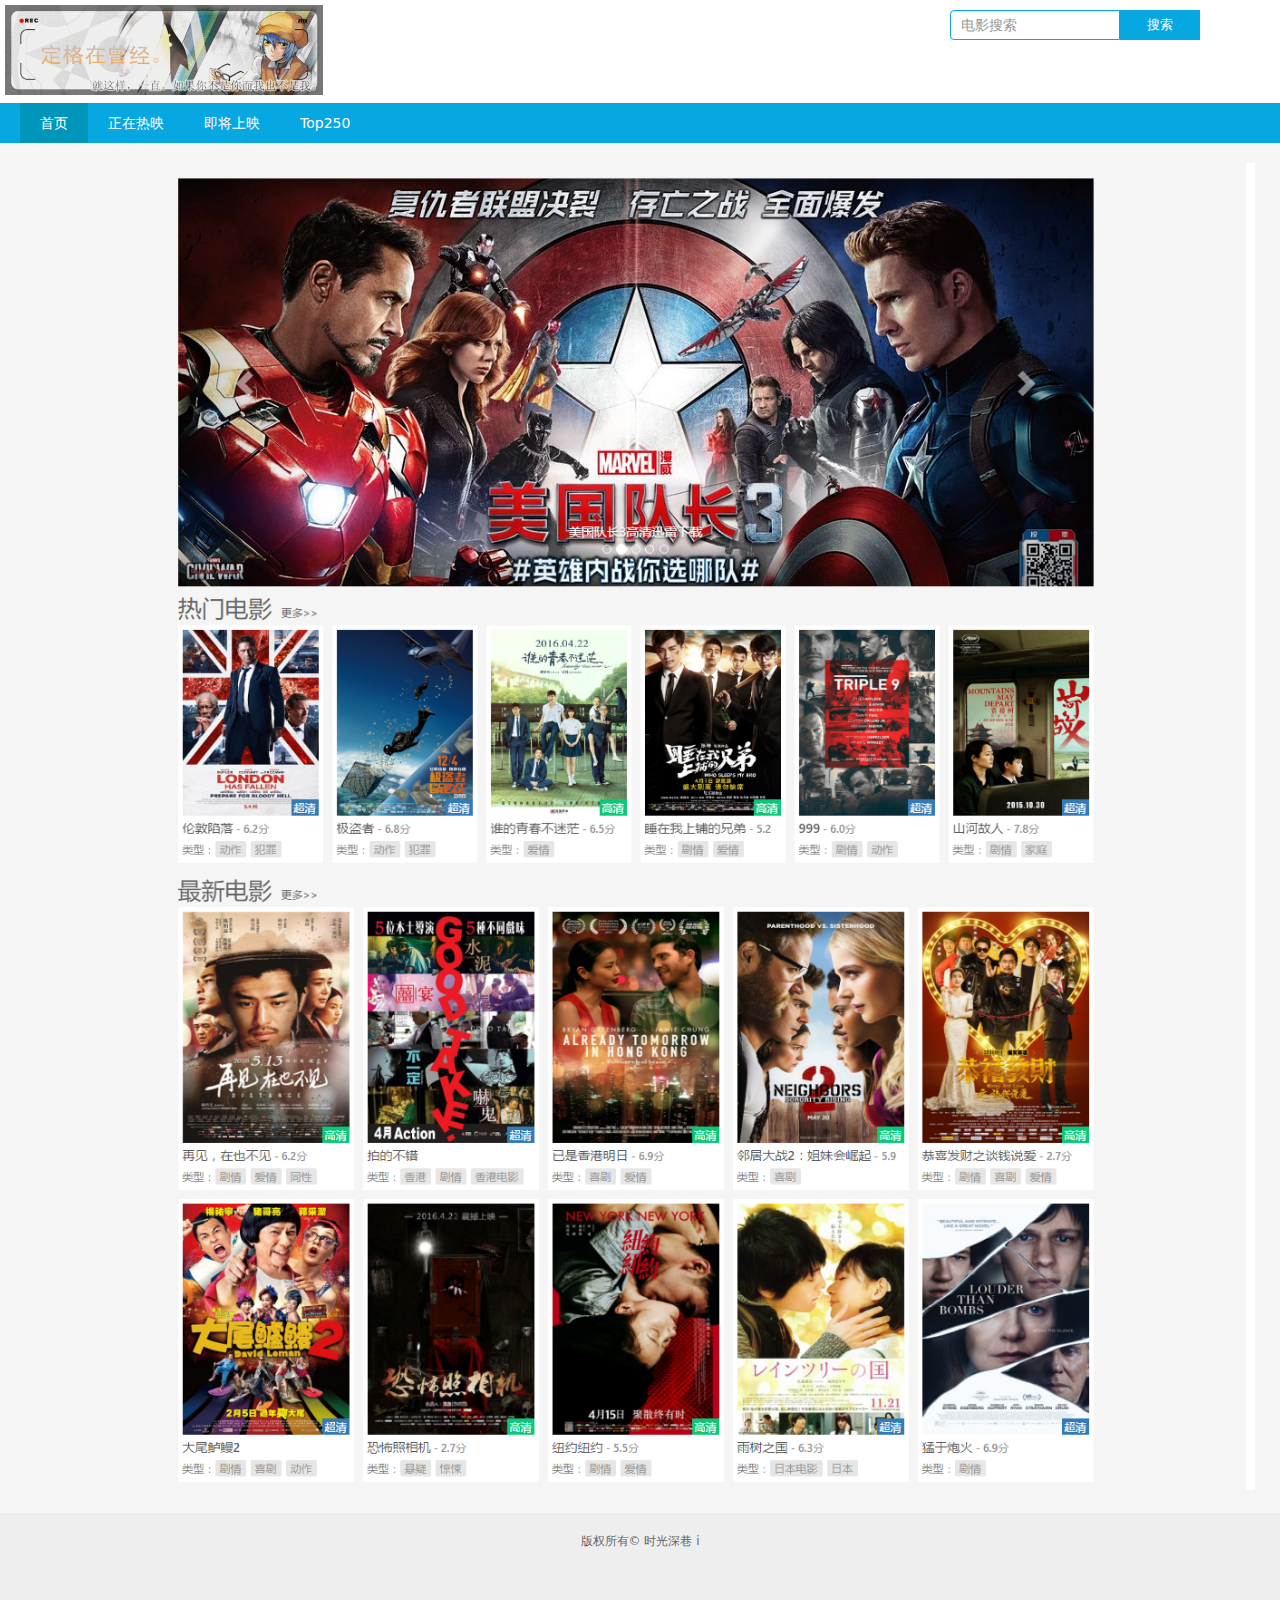
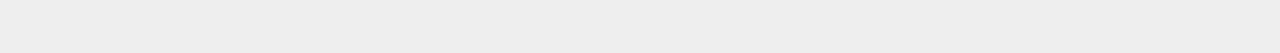
<file: index.html>
<!DOCTYPE html><html lang="en"><head><meta charset="UTF-8"><title>电影展示</title><link rel="stylesheet" href="assets/css/reset.css"><link rel="stylesheet" type="text/css" href="assets/css/wap.css"></head><body ng-app="moviecat"><div class="top"><div class="header"><a href="#/home_page"><img src="assets/img/12.jpg" height="100px" alt=""></a><div class="search" ng-controller="searchCtrl"><form ng-submit="query()"><input class="my-input" type="text" placeholder="电影搜索" ng-model="keyWord"> <button>搜索</button></form></div></div><nav class="nav"><ul><li class="active" hmactive><a href="#!/home">首页</a></li><li hmactive><a href="#!/in_theaters">正在热映</a></li><li hmactive><a href="#!/coming_soon">即将上映</a></li><li hmactive><a href="#!/top250">Top250</a></li></ul></nav></div><div class="container" ng-view></div><footer class="footer"><div class="container"><p>版权所有&copy; 时光深巷 i</p></div></footer><script src="assets/js/prefixfree.min.js"></script><script src="assets/js/angular.min.js"></script><script src="assets/js/angular-route.min.js"></script><script src="./assets/js/service/service.js"></script><script src="./assets/js/home/home.js"></script><script src="./assets/js/moviecatlist/moviecatlist.js"></script><script src="./assets/js/details/details.js"></script><script src="assets/js/app.js"></script></body></html>
</file>
<file: assets/css/wap.css>
.container,.top{min-width:1040px!important}.container .list .paging,.spinner,.top .nav ul li a{text-align:center}body{font-size:14px;background:#F5F5F5}.top .header{background:#fff}.top .header a{width:150px;display:inline-block;height:60px}.top .header img{padding:5px;box-sizing:border-box}.top .header .search{margin:10px 80px 0 0;float:right;width:250px;height:30px}.top .header .search input{padding-left:10px;width:158px;height:28px;float:left;border:1px solid #07A7E1;font-size:14px}.top .header .search button{float:right;width:80px;height:30px;border:none;background:#07A7E1;color:#fff;cursor:pointer}.top .nav{background:#07A7E1}.top .nav ul li a:hover,.top .nav ul li.active{background:#0095bb}.top .nav ul{overflow:auto;color:#fff;padding-left:20px}.top .nav ul li{height:40px;line-height:40px;float:left}.top .nav ul li a{display:block;padding:0 20px}.container{background:#F5F5F5}.container .list{margin:0 auto;padding:20px 25px}.container .list ul{margin:0 auto;width:1080px;overflow:hidden}.container .list ul li{margin:12px 5px;padding:4px;float:left;background:#fff;transition:all .3s}.container .list ul li a{display:block}.container .list ul li a img{width:194px;height:275.83px}.container .list ul li .meta h4{color:#555}.container .list ul li .meta h4 span{display:inline-block;max-width:100px;white-space:nowrap;overflow:hidden;text-overflow:ellipsis}.container .list ul li .meta h4 em{float:right;display:inline-block;color:#8c8c8c}.container .list ul li .meta .otherinfo{margin-top:3px;color:#7E7E7E}.container .list ul li .meta .otherinfo span{margin-left:4px;padding:1px 3px;color:#999;background:#e6e6e6;font-size:12px}.container .list ul li:hover{box-shadow:0 10px 15px rgba(0,0,0,.4)}.container .list ul:after{content:".";display:block;height:0;clear:both;visibility:hidden}.container .list .paging .next,.container .list .paging .prev{border:none;border-radius:4px;background:#2aabd2;width:100px;height:40px;color:#fff;font-size:14px;cursor:pointer}.footer .container{padding:20px 0;background:#eee;border-top:1px #ccc;height:100px;text-align:center;font-size:12px;color:#666}.cssload-wrap{position:absolute;margin:0 auto 0 -218px;left:50%;transform:rotateX(75deg)}.cssload-circle{position:absolute;float:left;border:1px solid #fff;animation:bounce 745ms infinite ease-in-out alternate;-o-animation:bounce 745ms infinite ease-in-out alternate;-ms-animation:bounce 745ms infinite ease-in-out alternate;-webkit-animation:bounce 745ms infinite ease-in-out alternate;-moz-animation:bounce 745ms infinite ease-in-out alternate;border-radius:100%;background:0 0;top:-73px;left:-73px}.cssload-circle:nth-child(1){margin:0 288px;width:10px;height:10px;animation-delay:50ms;-o-animation-delay:50ms;-ms-animation-delay:50ms;-webkit-animation-delay:50ms;-moz-animation-delay:50ms;z-index:-1;border:1px solid rgba(255,43,0,.7)}.cssload-circle:nth-child(2){margin:0 283px;width:19px;height:19px;animation-delay:.1s;-o-animation-delay:.1s;-ms-animation-delay:.1s;-webkit-animation-delay:.1s;-moz-animation-delay:.1s;z-index:-2;border:1px solid rgba(255,85,0,.7)}.cssload-circle:nth-child(3){margin:0 278px;width:29px;height:29px;animation-delay:150ms;-o-animation-delay:150ms;-ms-animation-delay:150ms;-webkit-animation-delay:150ms;-moz-animation-delay:150ms;z-index:-3;border:1px solid rgba(255,128,0,.7)}.cssload-circle:nth-child(4){margin:0 273px;width:39px;height:39px;animation-delay:.2s;-o-animation-delay:.2s;-ms-animation-delay:.2s;-webkit-animation-delay:.2s;-moz-animation-delay:.2s;z-index:-4;border:1px solid rgba(255,170,0,.7)}.cssload-circle:nth-child(5){margin:0 268px;width:49px;height:49px;animation-delay:250ms;-o-animation-delay:250ms;-ms-animation-delay:250ms;-webkit-animation-delay:250ms;-moz-animation-delay:250ms;z-index:-5;border:1px solid rgba(255,213,0,.7)}.cssload-circle:nth-child(6){margin:0 263px;width:58px;height:58px;animation-delay:.3s;-o-animation-delay:.3s;-ms-animation-delay:.3s;-webkit-animation-delay:.3s;-moz-animation-delay:.3s;z-index:-6;border:1px solid rgba(255,255,0,.7)}.cssload-circle:nth-child(7){margin:0 258px;width:68px;height:68px;animation-delay:350ms;-o-animation-delay:350ms;-ms-animation-delay:350ms;-webkit-animation-delay:350ms;-moz-animation-delay:350ms;z-index:-7;border:1px solid rgba(212,255,0,.7)}.cssload-circle:nth-child(8){margin:0 253px;width:78px;height:78px;animation-delay:.4s;-o-animation-delay:.4s;-ms-animation-delay:.4s;-webkit-animation-delay:.4s;-moz-animation-delay:.4s;z-index:-8;border:1px solid rgba(170,255,0,.7)}.cssload-circle:nth-child(9){margin:0 249px;width:88px;height:88px;animation-delay:450ms;-o-animation-delay:450ms;-ms-animation-delay:450ms;-webkit-animation-delay:450ms;-moz-animation-delay:450ms;z-index:-9;border:1px solid rgba(128,255,0,.7)}.cssload-circle:nth-child(10){margin:0 244px;width:97px;height:97px;animation-delay:.5s;-o-animation-delay:.5s;-ms-animation-delay:.5s;-webkit-animation-delay:.5s;-moz-animation-delay:.5s;z-index:-10;border:1px solid rgba(85,255,0,.7)}.cssload-circle:nth-child(11){margin:0 239px;width:107px;height:107px;animation-delay:550ms;-o-animation-delay:550ms;-ms-animation-delay:550ms;-webkit-animation-delay:550ms;-moz-animation-delay:550ms;z-index:-11;border:1px solid rgba(43,255,0,.7)}.cssload-circle:nth-child(12){margin:0 234px;width:117px;height:117px;animation-delay:.6s;-o-animation-delay:.6s;-ms-animation-delay:.6s;-webkit-animation-delay:.6s;-moz-animation-delay:.6s;z-index:-12;border:1px solid rgba(0,255,0,.7)}.cssload-circle:nth-child(13){margin:0 229px;width:127px;height:127px;animation-delay:650ms;-o-animation-delay:650ms;-ms-animation-delay:650ms;-webkit-animation-delay:650ms;-moz-animation-delay:650ms;z-index:-13;border:1px solid rgba(0,255,43,.7)}.cssload-circle:nth-child(14){margin:0 224px;width:136px;height:136px;animation-delay:.7s;-o-animation-delay:.7s;-ms-animation-delay:.7s;-webkit-animation-delay:.7s;-moz-animation-delay:.7s;z-index:-14;border:1px solid rgba(0,255,85,.7)}.cssload-circle:nth-child(15){margin:0 219px;width:146px;height:146px;animation-delay:750ms;-o-animation-delay:750ms;-ms-animation-delay:750ms;-webkit-animation-delay:750ms;-moz-animation-delay:750ms;z-index:-15;border:1px solid rgba(0,255,128,.7)}.cssload-circle:nth-child(16){margin:0 214px;width:156px;height:156px;animation-delay:.8s;-o-animation-delay:.8s;-ms-animation-delay:.8s;-webkit-animation-delay:.8s;-moz-animation-delay:.8s;z-index:-16;border:1px solid rgba(0,255,170,.7)}.cssload-circle:nth-child(17){margin:0 210px;width:166px;height:166px;animation-delay:850ms;-o-animation-delay:850ms;-ms-animation-delay:850ms;-webkit-animation-delay:850ms;-moz-animation-delay:850ms;z-index:-17;border:1px solid rgba(0,255,213,.7)}.cssload-circle:nth-child(18){margin:0 205px;width:175px;height:175px;animation-delay:.9s;-o-animation-delay:.9s;-ms-animation-delay:.9s;-webkit-animation-delay:.9s;-moz-animation-delay:.9s;z-index:-18;border:1px solid rgba(0,255,255,.7)}.cssload-circle:nth-child(19){margin:0 200px;width:185px;height:185px;animation-delay:950ms;-o-animation-delay:950ms;-ms-animation-delay:950ms;-webkit-animation-delay:950ms;-moz-animation-delay:950ms;z-index:-19;border:1px solid rgba(0,212,255,.7)}.cssload-circle:nth-child(20){margin:0 195px;width:195px;height:195px;animation-delay:1s;-o-animation-delay:1s;-ms-animation-delay:1s;-webkit-animation-delay:1s;-moz-animation-delay:1s;z-index:-20;border:1px solid rgba(0,170,255,.7)}.cssload-circle:nth-child(21){margin:0 190px;width:205px;height:205px;animation-delay:1.05s;-o-animation-delay:1.05s;-ms-animation-delay:1.05s;-webkit-animation-delay:1.05s;-moz-animation-delay:1.05s;z-index:-21;border:1px solid rgba(0,127,255,.7)}.cssload-circle:nth-child(22){margin:0 185px;width:214px;height:214px;animation-delay:1.1s;-o-animation-delay:1.1s;-ms-animation-delay:1.1s;-webkit-animation-delay:1.1s;-moz-animation-delay:1.1s;z-index:-22;border:1px solid rgba(0,85,255,.7)}.cssload-circle:nth-child(23){margin:0 180px;width:224px;height:224px;animation-delay:1.15s;-o-animation-delay:1.15s;-ms-animation-delay:1.15s;-webkit-animation-delay:1.15s;-moz-animation-delay:1.15s;z-index:-23;border:1px solid rgba(0,43,255,.7)}.cssload-circle:nth-child(24){margin:0 175px;width:234px;height:234px;animation-delay:1.2s;-o-animation-delay:1.2s;-ms-animation-delay:1.2s;-webkit-animation-delay:1.2s;-moz-animation-delay:1.2s;z-index:-24;border:1px solid rgba(0,0,255,.7)}.cssload-circle:nth-child(25){margin:0 171px;width:244px;height:244px;animation-delay:1.25s;-o-animation-delay:1.25s;-ms-animation-delay:1.25s;-webkit-animation-delay:1.25s;-moz-animation-delay:1.25s;z-index:-25;border:1px solid rgba(42,0,255,.7)}.cssload-circle:nth-child(26){margin:0 166px;width:253px;height:253px;animation-delay:1.3s;-o-animation-delay:1.3s;-ms-animation-delay:1.3s;-webkit-animation-delay:1.3s;-moz-animation-delay:1.3s;z-index:-26;border:1px solid rgba(85,0,255,.7)}.cssload-circle:nth-child(27){margin:0 161px;width:263px;height:263px;animation-delay:1.35s;-o-animation-delay:1.35s;-ms-animation-delay:1.35s;-webkit-animation-delay:1.35s;-moz-animation-delay:1.35s;z-index:-27;border:1px solid rgba(127,0,255,.7)}.cssload-circle:nth-child(28){margin:0 156px;width:273px;height:273px;animation-delay:1.4s;-o-animation-delay:1.4s;-ms-animation-delay:1.4s;-webkit-animation-delay:1.4s;-moz-animation-delay:1.4s;z-index:-28;border:1px solid rgba(170,0,255,.7)}.cssload-circle:nth-child(29){margin:0 151px;width:283px;height:283px;animation-delay:1.45s;-o-animation-delay:1.45s;-ms-animation-delay:1.45s;-webkit-animation-delay:1.45s;-moz-animation-delay:1.45s;z-index:-29;border:1px solid rgba(212,0,255,.7)}.cssload-circle:nth-child(30){margin:0 146px;width:292px;height:292px;animation-delay:1.5s;-o-animation-delay:1.5s;-ms-animation-delay:1.5s;-webkit-animation-delay:1.5s;-moz-animation-delay:1.5s;z-index:-30;border:1px solid rgba(255,0,255,.7)}.disable{cursor:unset!important;background:#ccc!important}.loading-box{position:absolute;background:rgba(100,100,100,.8);width:100%;top:0;bottom:0;padding-top:100px}.spinner{height:80px;font-size:20px}.spinner .rect2{-webkit-animation-delay:-1.1s;animation-delay:-1.1s}.spinner .rect3{-webkit-animation-delay:-1s;animation-delay:-1s}.spinner .rect4{-webkit-animation-delay:-.9s;animation-delay:-.9s}.spinner .rect5{-webkit-animation-delay:-.8s;animation-delay:-.8s}@-webkit-keyframes sk-stretchdelay{0%,100%,40%{-webkit-transform:scaleY(.4)}20%{-webkit-transform:scaleY(1)}}@keyframes sk-stretchdelay{0%,100%,40%{transform:scaleY(.4);-webkit-transform:scaleY(.4)}20%{transform:scaleY(1);-webkit-transform:scaleY(1)}}.my-input{color:#555;background-color:#fff;background-image:none;border:1px solid #ccc;border-top-left-radius:4px;border-bottom-left-radius:4px;-webkit-box-shadow:inset 0 1px 1px rgba(0,0,0,.075);box-shadow:inset 0 1px 1px rgba(0,0,0,.075);-webkit-transition:border-color ease-in-out .15s,-webkit-box-shadow ease-in-out .15s;-o-transition:border-color ease-in-out .15s,box-shadow ease-in-out .15s;transition:border-color ease-in-out .15s,box-shadow ease-in-out .15s}.my-input:focus{border-color:#66afe9;outline:0;-webkit-box-shadow:inset 0 1px 1px rgba(0,0,0,.075),0 0 8px rgba(102,175,233,.6);box-shadow:inset 0 1px 1px rgba(0,0,0,.075),0 0 8px rgba(102,175,233,.6)}.my-input::-moz-placeholder{color:#999;opacity:1}.my-input:-ms-input-placeholder{color:#999}.my-input::-webkit-input-placeholder{color:#999}.my-input::-ms-expand{background-color:transparent;border:0}.detail{padding:10px;width:80%;margin:30px auto 0;background:#fff}.detail h1{font-size:25px}.detail h3{margin:10px auto;font-size:16px}.dt-info{margin-top:15px;height:285px;overflow:hidden}.dti-i{float:left;width:210px}.dti-i img,.list img{width:100%}.dti-i img{cursor:pointer}.dti-w{float:left;margin-left:15px}.dti-w p{margin:20px 0}.dti-w strong{font-weight:600}.spinner{margin:100px auto 0;width:150px}.spinner>div{width:30px;height:30px;background-color:#67CF22;border-radius:100%;display:inline-block;-webkit-animation:bouncedelay 1.4s infinite ease-in-out;animation:bouncedelay 1.4s infinite ease-in-out;-webkit-animation-fill-mode:both;animation-fill-mode:both}.spinner .bounce1{-webkit-animation-delay:-.32s;animation-delay:-.32s}.spinner .bounce2{-webkit-animation-delay:-.16s;animation-delay:-.16s}@-webkit-keyframes bouncedelay{0%,100%,80%{-webkit-transform:scale(0)}40%{-webkit-transform:scale(1)}}@keyframes bouncedelay{0%,100%,80%{transform:scale(0);-webkit-transform:scale(0)}40%{transform:scale(1);-webkit-transform:scale(1)}}
</file>
